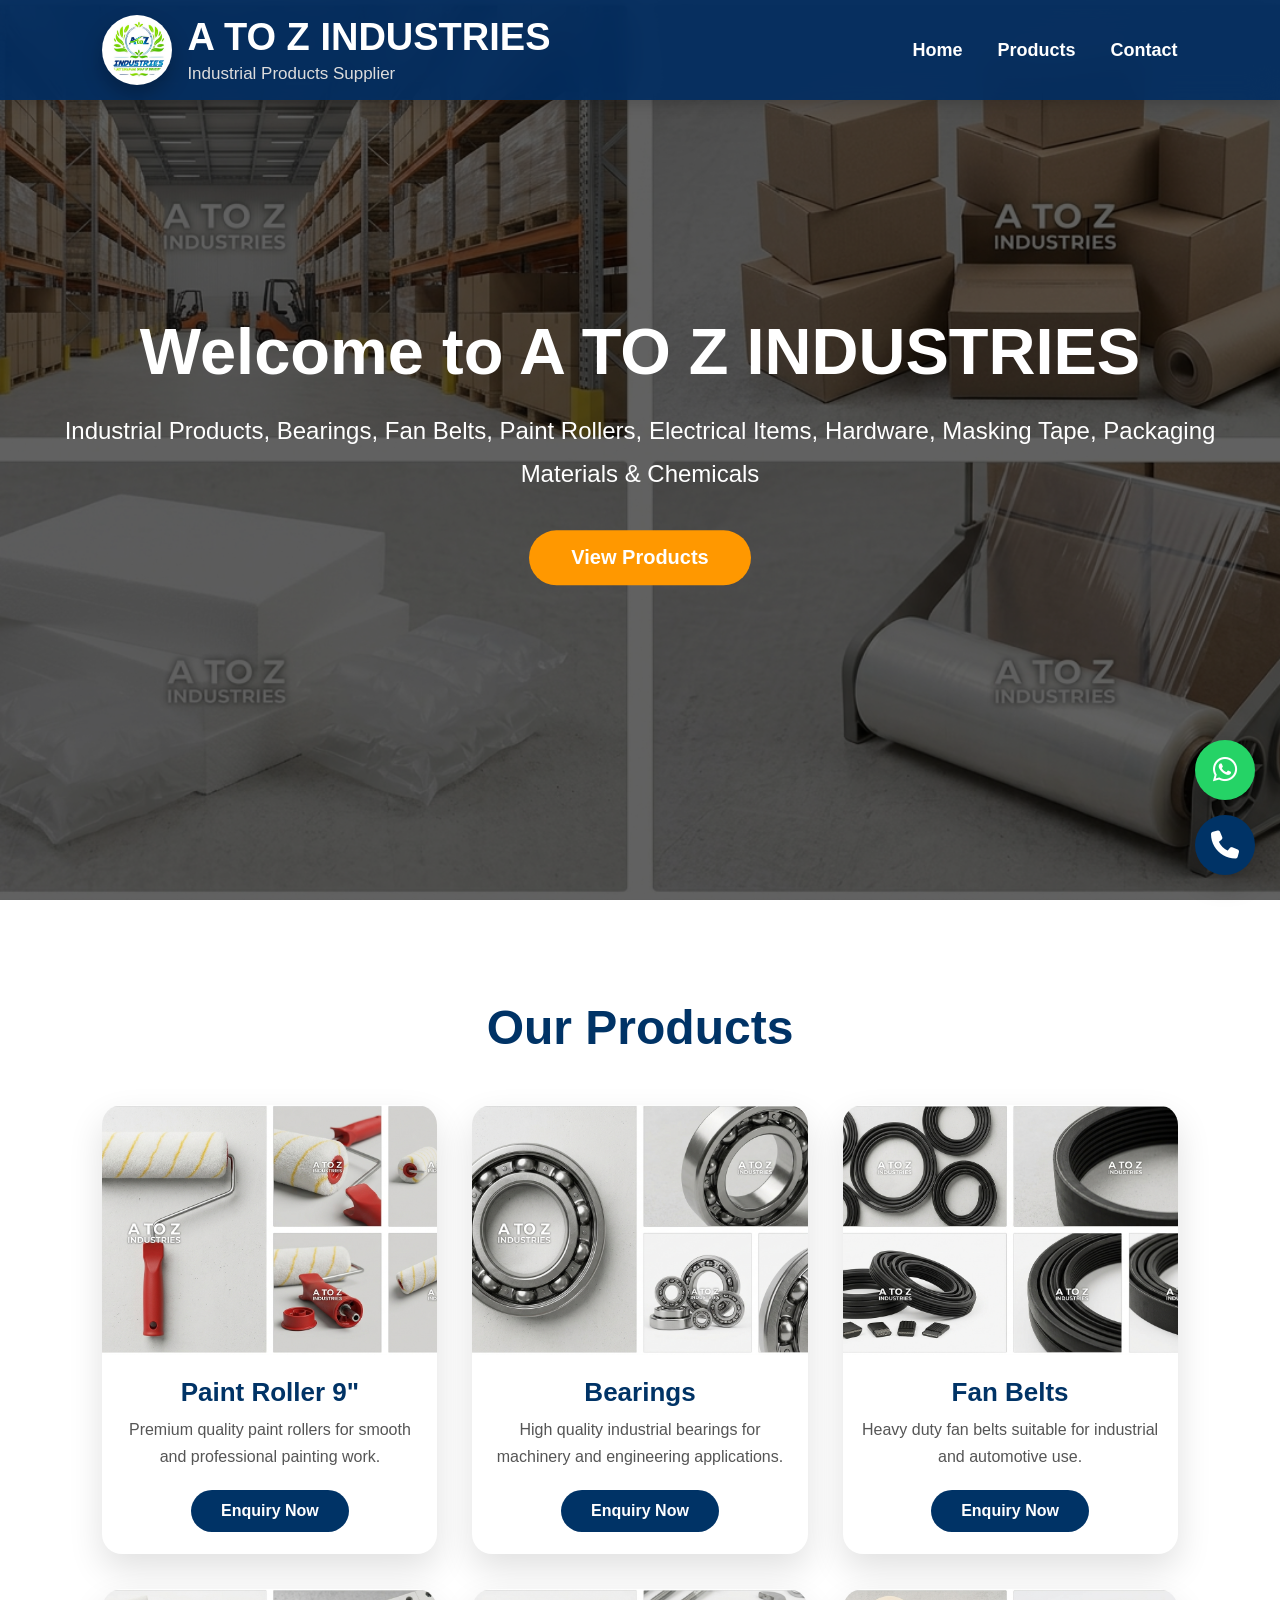
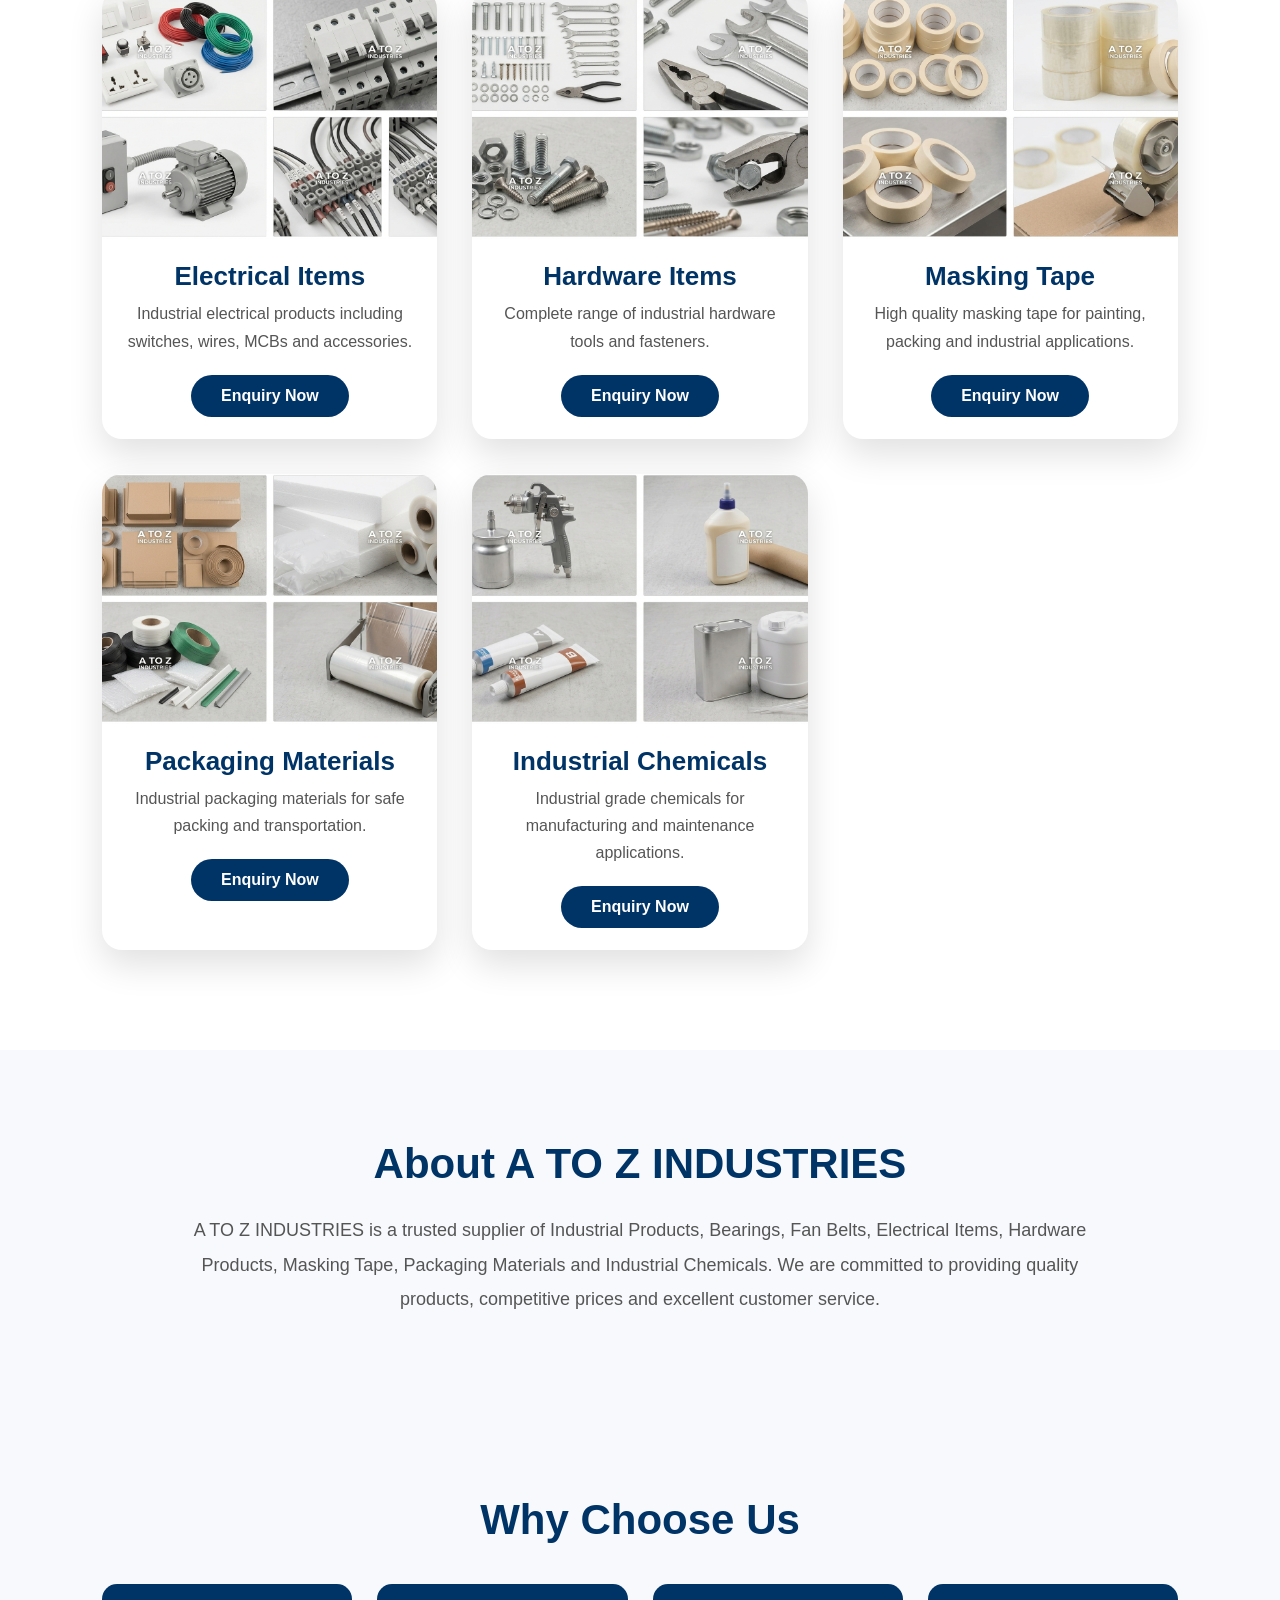
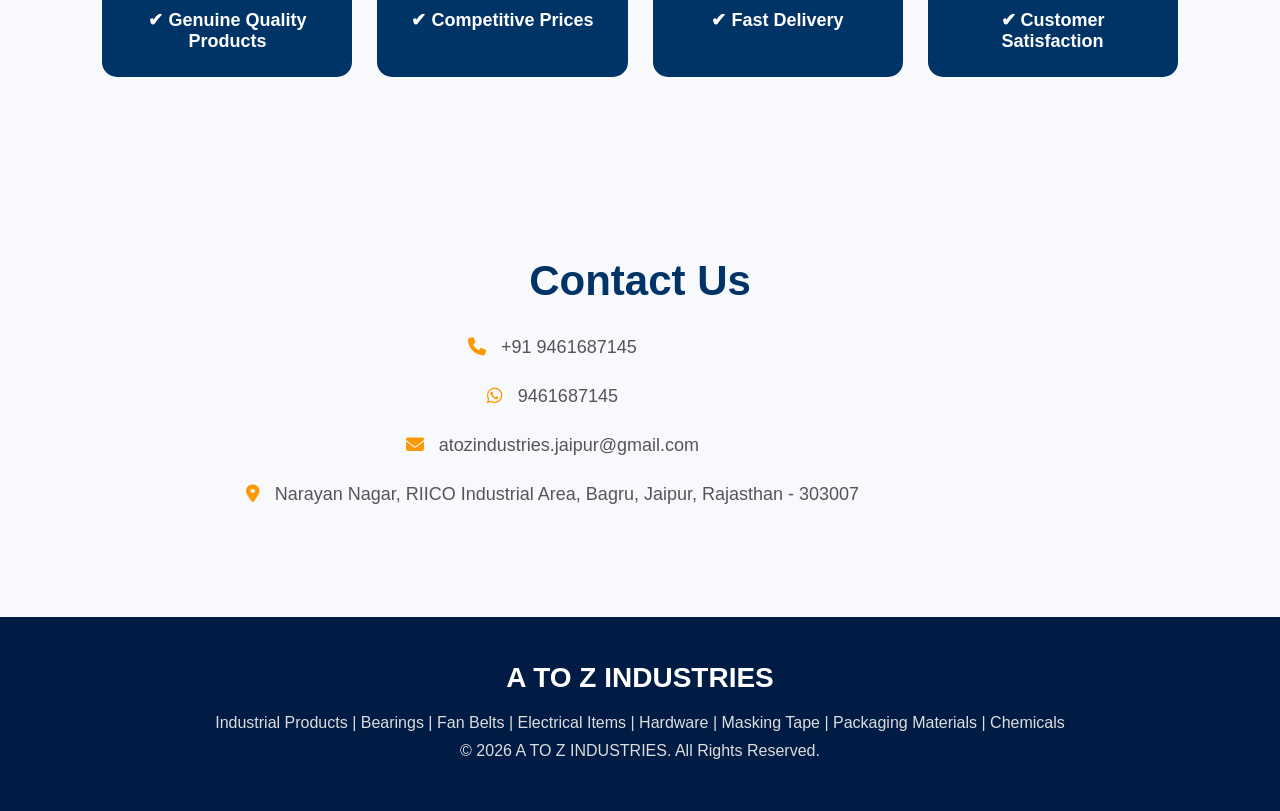
<file: index.html>
<!DOCTYPE html>
<html lang="en">
<head>
<meta charset="UTF-8">
<meta name="viewport" content="width=device-width, initial-scale=1.0">
<title>A TO Z INDUSTRIES</title>

<link rel="stylesheet" href="css/style.css">
<link rel="stylesheet"
href="https://cdnjs.cloudflare.com/ajax/libs/font-awesome/6.6.0/css/all.min.css">

</head>
<body>

<!-- Header Start -->

<header class="header">

<div class="logo">

<img src="images/Screenshot_20260728_135339.jpg" alt="A TO Z INDUSTRIES Logo">

<div>
<h2>A TO Z INDUSTRIES</h2>
<p>Industrial Products Supplier</p>
</div>

</div>

<nav>

<ul>

<li><a href="index.html">Home</a></li>

<li><a href="products.html">Products</a></li>

<li><a href="contact.html">Contact</a></li>

</ul>

</nav>

</header>

<!-- Hero Section -->

<section class="hero">

<img src="images/1785323222769.png" class="hero-img">

<div class="hero-content">

<h1>Welcome to A TO Z INDUSTRIES</h1>

<p>

Industrial Products, Bearings, Fan Belts,
Paint Rollers, Electrical Items,
Hardware, Masking Tape,
Packaging Materials & Chemicals

</p>

<a href="products.html" class="btn">

View Products

</a>

</div>

</section>

<!-- Products -->

<section class="products">

<h2>Our Products</h2>

<div class="product-grid">
  <!-- Product 1 -->
<div class="product-card">

<img src="images/1785322578440.png" alt="Paint Roller">

<h3>Paint Roller 9"</h3>

<p>
Premium quality paint rollers for smooth and professional painting work.
</p>

<a href="contact.html" class="btn2">Enquiry Now</a>

</div>

<!-- Product 2 -->

<div class="product-card">

<img src="images/1785322704858.png" alt="Bearings">

<h3>Bearings</h3>

<p>
High quality industrial bearings for machinery and engineering applications.
</p>

<a href="contact.html" class="btn2">Enquiry Now</a>

</div>

<!-- Product 3 -->

<div class="product-card">

<img src="images/1785322715690.png" alt="Fan Belts">

<h3>Fan Belts</h3>

<p>
Heavy duty fan belts suitable for industrial and automotive use.
</p>

<a href="contact.html" class="btn2">Enquiry Now</a>

</div>

<!-- Product 4 -->

<div class="product-card">

<img src="images/1785322872821.png" alt="Electrical Items">

<h3>Electrical Items</h3>

<p>
Industrial electrical products including switches, wires, MCBs and accessories.
</p>

<a href="contact.html" class="btn2">Enquiry Now</a>

</div>

<!-- Product 5 -->

<div class="product-card">

<img src="images/1785322895622.png" alt="Hardware">

<h3>Hardware Items</h3>

<p>
Complete range of industrial hardware tools and fasteners.
</p>

<a href="contact.html" class="btn2">Enquiry Now</a>

</div>
<!-- Product 6 -->

<div class="product-card">

<img src="images/1785323027130.png" alt="Masking Tape">

<h3>Masking Tape</h3>

<p>
High quality masking tape for painting, packing and industrial applications.
</p>

<a href="contact.html" class="btn2">Enquiry Now</a>

</div>

<!-- Product 7 -->

<div class="product-card">

<img src="images/1785323045126.png" alt="Packaging Materials">

<h3>Packaging Materials</h3>

<p>
Industrial packaging materials for safe packing and transportation.
</p>

<a href="contact.html" class="btn2">Enquiry Now</a>

</div>

<!-- Product 8 -->

<div class="product-card">

<img src="images/1785323260361.png" alt="Chemicals">

<h3>Industrial Chemicals</h3>

<p>
Industrial grade chemicals for manufacturing and maintenance applications.
</p>

<a href="contact.html" class="btn2">Enquiry Now</a>

</div>

</div>

</section>

<!-- About -->

<section class="about">

<h2>About A TO Z INDUSTRIES</h2>

<p>

A TO Z INDUSTRIES is a trusted supplier of Industrial Products,
Bearings, Fan Belts, Electrical Items, Hardware Products,
Masking Tape, Packaging Materials and Industrial Chemicals.

We are committed to providing quality products,
competitive prices and excellent customer service.

</p>

</section>

<!-- Why Choose Us -->

<section class="why">

<h2>Why Choose Us</h2>

<div class="why-box">

<div>✔ Genuine Quality Products</div>

<div>✔ Competitive Prices</div>

<div>✔ Fast Delivery</div>

<div>✔ Customer Satisfaction</div>

</div>

</section>
<!-- Contact Section -->

<section class="contact">

<h2>Contact Us</h2>

<p><i class="fa-solid fa-phone"></i> +91 9461687145</p>

<p><i class="fa-brands fa-whatsapp"></i> 9461687145</p>

<p><i class="fa-solid fa-envelope"></i> atozindustries.jaipur@gmail.com</p>

<p><i class="fa-solid fa-location-dot"></i>
Narayan Nagar, RIICO Industrial Area,
Bagru, Jaipur, Rajasthan - 303007
</p>

</section>

<!-- Floating Buttons -->

<a href="https://wa.me/919461687145"
class="whatsapp" target="_blank">

<i class="fa-brands fa-whatsapp"></i>

</a>

<a href="tel:+919461687145"
class="call">

<i class="fa-solid fa-phone"></i>

</a>

<!-- Footer -->

<footer>

<h3>A TO Z INDUSTRIES</h3>

<p>
Industrial Products | Bearings | Fan Belts |
Electrical Items | Hardware |
Masking Tape | Packaging Materials |
Chemicals
</p>

<p>

© 2026 A TO Z INDUSTRIES.
All Rights Reserved.

</p>

</footer>

<script src="js/script.js"></script>

</body>

  </html>
</file>
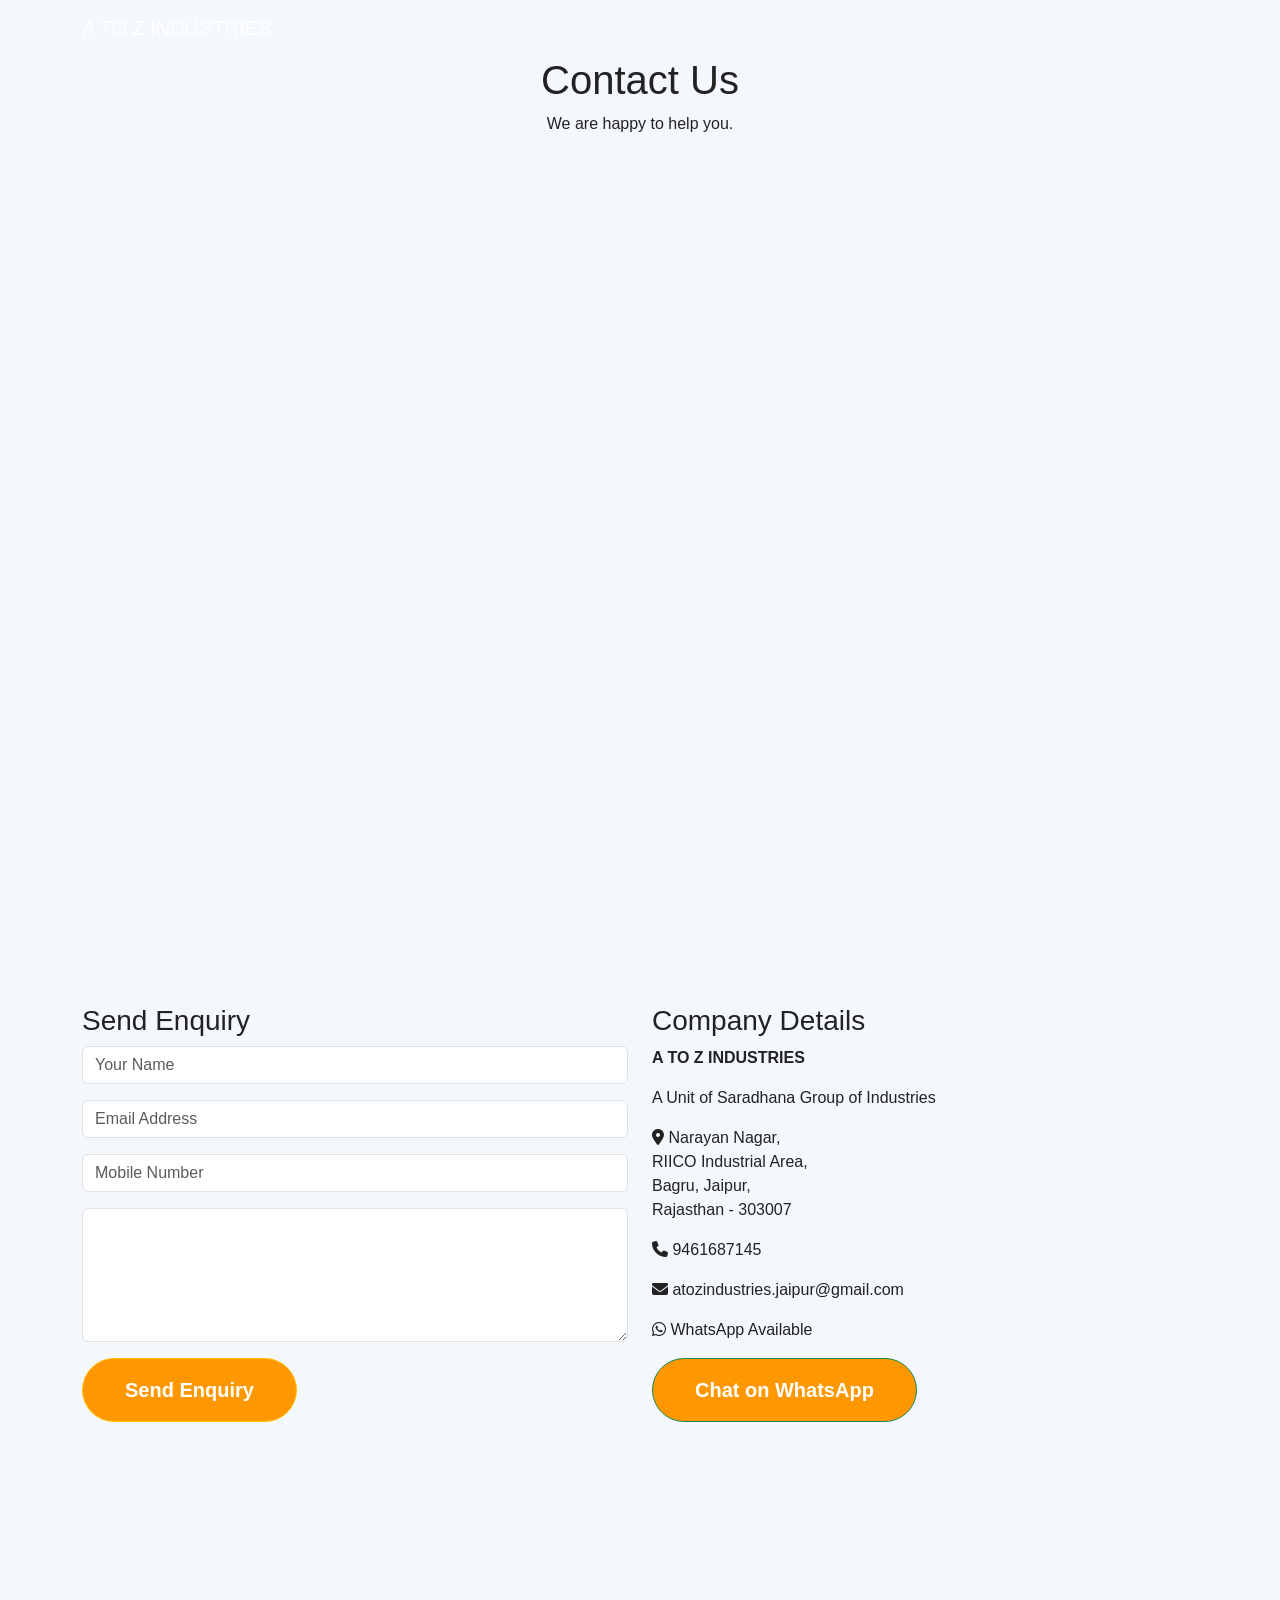
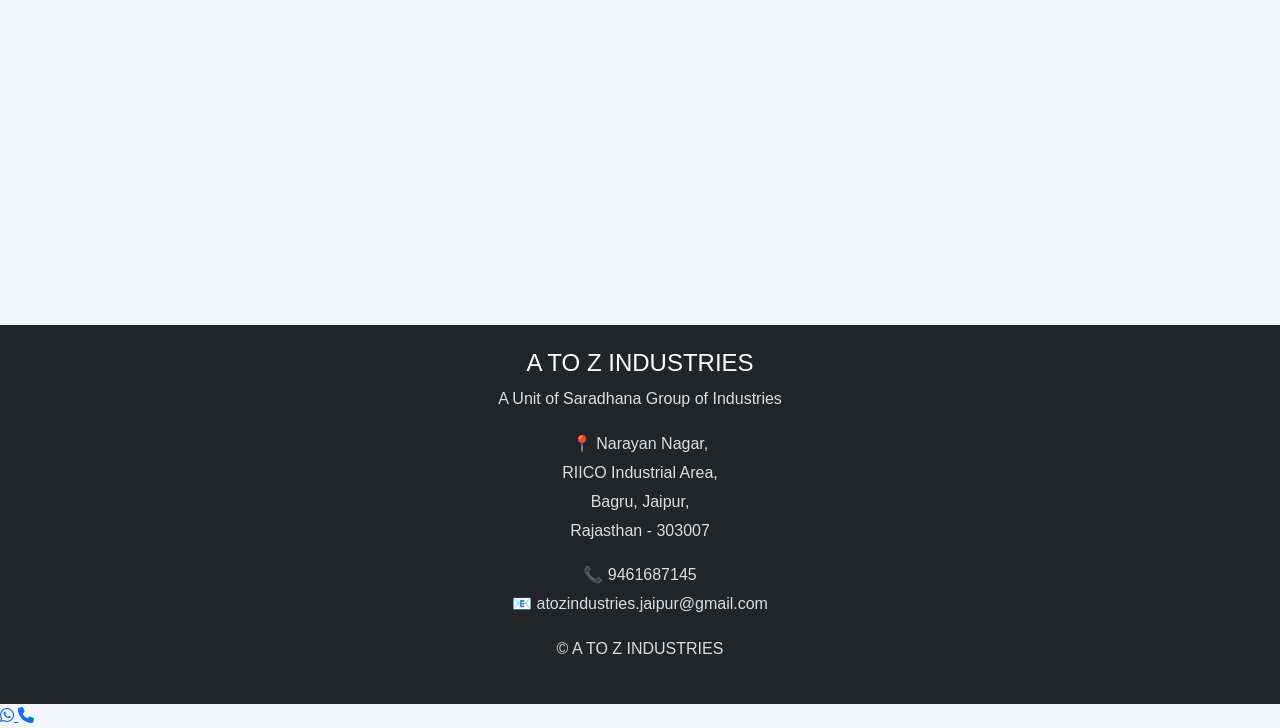
<file: contact.html>
<!DOCTYPE html>
<html lang="en">

<head>

<meta charset="UTF-8">
<meta name="viewport" content="width=device-width, initial-scale=1.0">

<title>Contact | A TO Z INDUSTRIES</title>

<link href="https://cdn.jsdelivr.net/npm/bootstrap@5.3.3/dist/css/bootstrap.min.css" rel="stylesheet">

<link rel="stylesheet" href="css/style.css">

<link rel="stylesheet" href="https://cdnjs.cloudflare.com/ajax/libs/font-awesome/6.5.2/css/all.min.css">

</head>

<body>

<nav class="navbar navbar-expand-lg navbar-dark">

<div class="container">

<a class="navbar-brand" href="index.html">

A TO Z INDUSTRIES

</a>

</div>

</nav>

<section class="hero text-center">

<div class="container">

<h1>Contact Us</h1>

<p>

We are happy to help you.

</p>

</div>

</section>

<section class="container py-5">

<div class="row">

<div class="col-lg-6">

<h3>Send Enquiry</h3>

<form id="contactForm">

<div class="mb-3">

<input
type="text"
class="form-control"
placeholder="Your Name"
required>

</div>

<div class="mb-3">

<input
type="email"
class="form-control"
placeholder="Email Address"
required>

</div>

<div class="mb-3">

<input
type="tel"
class="form-control"
placeholder="Mobile Number"
required>

</div>

<div class="mb-3">

<textarea
class="form-control"
rows="5"
placeholder="Your Message"
required>

</textarea>

</div>

<button
type="submit"
class="btn btn-warning">

Send Enquiry

</button>

</form>

</div>

<div class="col-lg-6">

<h3>Company Details</h3>

<p>

<strong>A TO Z INDUSTRIES</strong>

</p>

<p>

A Unit of Saradhana Group of Industries

</p>
<p>

<i class="fa-solid fa-location-dot"></i>

Narayan Nagar,<br>

RIICO Industrial Area,<br>

Bagru, Jaipur,<br>

Rajasthan - 303007

</p>

<p>

<i class="fa-solid fa-phone"></i>

9461687145

</p>

<p>

<i class="fa-solid fa-envelope"></i>

atozindustries.jaipur@gmail.com

</p>

<p>

<i class="fa-brands fa-whatsapp"></i>

WhatsApp Available

</p>

<a href="https://wa.me/919461687145"
class="btn btn-success">

Chat on WhatsApp

</a>

</div>

</div>

</section>

<section class="container pb-5">

<iframe
src="https://www.google.com/maps?q=RIICO+Industrial+Area+Bagru+Jaipur&output=embed"
width="100%"
height="400"
style="border:0;"
loading="lazy">

</iframe>

  </section>
  <footer class="bg-dark text-white text-center py-4">

<div class="container">

<h4>A TO Z INDUSTRIES</h4>

<p>

A Unit of Saradhana Group of Industries

</p>

<p>

📍 Narayan Nagar,<br>
RIICO Industrial Area,<br>
Bagru, Jaipur,<br>
Rajasthan - 303007

</p>

<p>

📞 9461687145<br>

📧 atozindustries.jaipur@gmail.com

</p>

<p>

© <span id="year"></span> A TO Z INDUSTRIES

</p>

</div>

</footer>

<a href="https://wa.me/919461687145"
class="whatsapp-float"
target="_blank">

<i class="fab fa-whatsapp"></i>

</a>

<a href="tel:9461687145"
class="call-float">

<i class="fa-solid fa-phone"></i>

</a>

<script src="https://cdn.jsdelivr.net/npm/bootstrap@5.3.3/dist/js/bootstrap.bundle.min.js"></script>

<script src="js/script.js"></script>

</body>

</html>
</file>
<file: css/style.css>
/* ==============================
   A TO Z INDUSTRIES
   Premium CSS
==============================*/

*{
margin:0;
padding:0;
box-sizing:border-box;
scroll-behavior:smooth;
}

body{
font-family:Arial,Helvetica,sans-serif;
background:#f4f7fb;
color:#222;
overflow-x:hidden;
}

/* Header */

.header{

position:fixed;
top:0;
left:0;
width:100%;
padding:15px 8%;

display:flex;
justify-content:space-between;
align-items:center;

background:rgba(0,45,98,.90);

backdrop-filter:blur(15px);

box-shadow:0 8px 25px rgba(0,0,0,.18);

z-index:999;

transition:.4s;

}

.logo{

display:flex;

align-items:center;

gap:15px;

}

.logo img{

width:70px;

height:70px;

border-radius:50%;

background:#fff;

padding:5px;

box-shadow:0 10px 20px rgba(0,0,0,.25);

}

.logo h2{

font-size:38px;

color:#fff;

font-weight:bold;

}

.logo p{

color:#ddd;

font-size:17px;

margin-top:5px;

}

nav ul{

display:flex;

list-style:none;

gap:35px;

}

nav ul li a{

text-decoration:none;

font-size:18px;

font-weight:bold;

color:#fff;

transition:.35s;

}

nav ul li a:hover{

color:#ffb300;

}

/* Hero */

.hero{

position:relative;

width:100%;

height:100vh;

overflow:hidden;

}

.hero-img{

width:100%;

height:100%;

object-fit:cover;

filter:brightness(38%);

animation:zoomHero 12s infinite alternate;

}

.hero-content{

position:absolute;

top:50%;

left:50%;

transform:translate(-50%,-50%);

width:90%;

text-align:center;

color:#fff;

animation:fadeUp 1.4s;

}

.hero-content h1{

font-size:65px;

font-weight:bold;

margin-bottom:20px;

}

.hero-content p{

font-size:24px;

line-height:1.8;

margin-bottom:35px;

}

.btn{

display:inline-block;

padding:16px 42px;

background:#ff9800;

color:#fff;

font-size:20px;

font-weight:bold;

border-radius:50px;

text-decoration:none;

transition:.4s;

}

.btn:hover{

background:#ff6f00;

transform:translateY(-4px);

box-shadow:0 12px 25px rgba(0,0,0,.3);

}
/* ==============================
   Products
==============================*/

.products{
padding:100px 8%;
background:#fff;
text-align:center;
}

.products h2{
font-size:48px;
color:#003366;
margin-bottom:50px;
}

.product-grid{
display:grid;
grid-template-columns:repeat(auto-fit,minmax(280px,1fr));
gap:35px;
}

.product-card{
background:#fff;
border-radius:20px;
overflow:hidden;
box-shadow:0 15px 35px rgba(0,0,0,.12);
transition:.4s;
}

.product-card:hover{
transform:translateY(-12px);
box-shadow:0 20px 45px rgba(0,0,0,.22);
}

.product-card img{
width:100%;
height:250px;
object-fit:cover;
transition:.5s;
}

.product-card:hover img{
transform:scale(1.08);
}

.product-card h3{
padding:18px 10px 8px;
font-size:26px;
color:#003366;
}

.product-card p{
padding:0 18px 20px;
font-size:16px;
line-height:1.7;
color:#555;
}

.btn2{
display:inline-block;
margin-bottom:22px;
padding:12px 30px;
background:#003366;
color:#fff;
text-decoration:none;
border-radius:30px;
font-weight:bold;
transition:.3s;
}

.btn2:hover{
background:#ff9800;
}

/* About */

.about,
.why,
.contact{
padding:90px 8%;
text-align:center;
background:#f7f9fc;
}

.about h2,
.why h2,
.contact h2{
font-size:42px;
color:#003366;
margin-bottom:25px;
}

.about p,
.contact p{
font-size:18px;
line-height:1.9;
max-width:900px;
margin:auto;
color:#555;
}

.why-box{
display:grid;
grid-template-columns:repeat(auto-fit,minmax(220px,1fr));
gap:25px;
margin-top:40px;
}

.why-box div{
background:#003366;
color:#fff;
padding:25px;
border-radius:15px;
font-size:18px;
font-weight:bold;
transition:.3s;
}

.why-box div:hover{
background:#ff9800;
transform:translateY(-8px);
}
/* ==============================
   Contact
==============================*/

.contact p{
margin:15px 0;
font-size:18px;
}

.contact i{
color:#ff9800;
margin-right:10px;
}

/* ==============================
   Floating Buttons
==============================*/

.whatsapp,
.call{

position:fixed;

right:25px;

width:60px;

height:60px;

border-radius:50%;

display:flex;

align-items:center;

justify-content:center;

font-size:28px;

text-decoration:none;

color:#fff;

box-shadow:0 8px 25px rgba(0,0,0,.25);

transition:.3s;

z-index:999;

}

.whatsapp{

bottom:100px;

background:#25D366;

}

.call{

bottom:25px;

background:#003366;

}

.whatsapp:hover,
.call:hover{

transform:scale(1.1);

}

/* ==============================
   Footer
==============================*/

footer{

background:#001b44;

color:#fff;

text-align:center;

padding:45px 20px;

}

footer h3{

font-size:28px;

margin-bottom:15px;

}

footer p{

line-height:1.8;

color:#ddd;

}

/* ==============================
   Animations
==============================*/

@keyframes fadeUp{

from{

opacity:0;

transform:translate(-50%,-40%);

}

to{

opacity:1;

transform:translate(-50%,-50%);

}

}

@keyframes zoomHero{

0%{

transform:scale(1);

}

100%{

transform:scale(1.08);

}

}

/* ==============================
   Mobile Responsive
==============================*/

@media(max-width:768px){

.header{

flex-direction:column;

padding:15px;

}

.logo{

flex-direction:column;

text-align:center;

}

.logo h2{

font-size:24px;

}

.logo p{

font-size:14px;

}

nav ul{

flex-wrap:wrap;

justify-content:center;

gap:15px;

margin-top:15px;

}

.hero{

height:70vh;

}

.hero-content h1{

font-size:32px;

}

.hero-content p{

font-size:16px;

}

.products h2,
.about h2,
.why h2,
.contact h2{

font-size:30px;

}

.product-card img{

height:220px;

}

.whatsapp,
.call{

width:52px;

height:52px;

font-size:24px;

}

}
</file>
